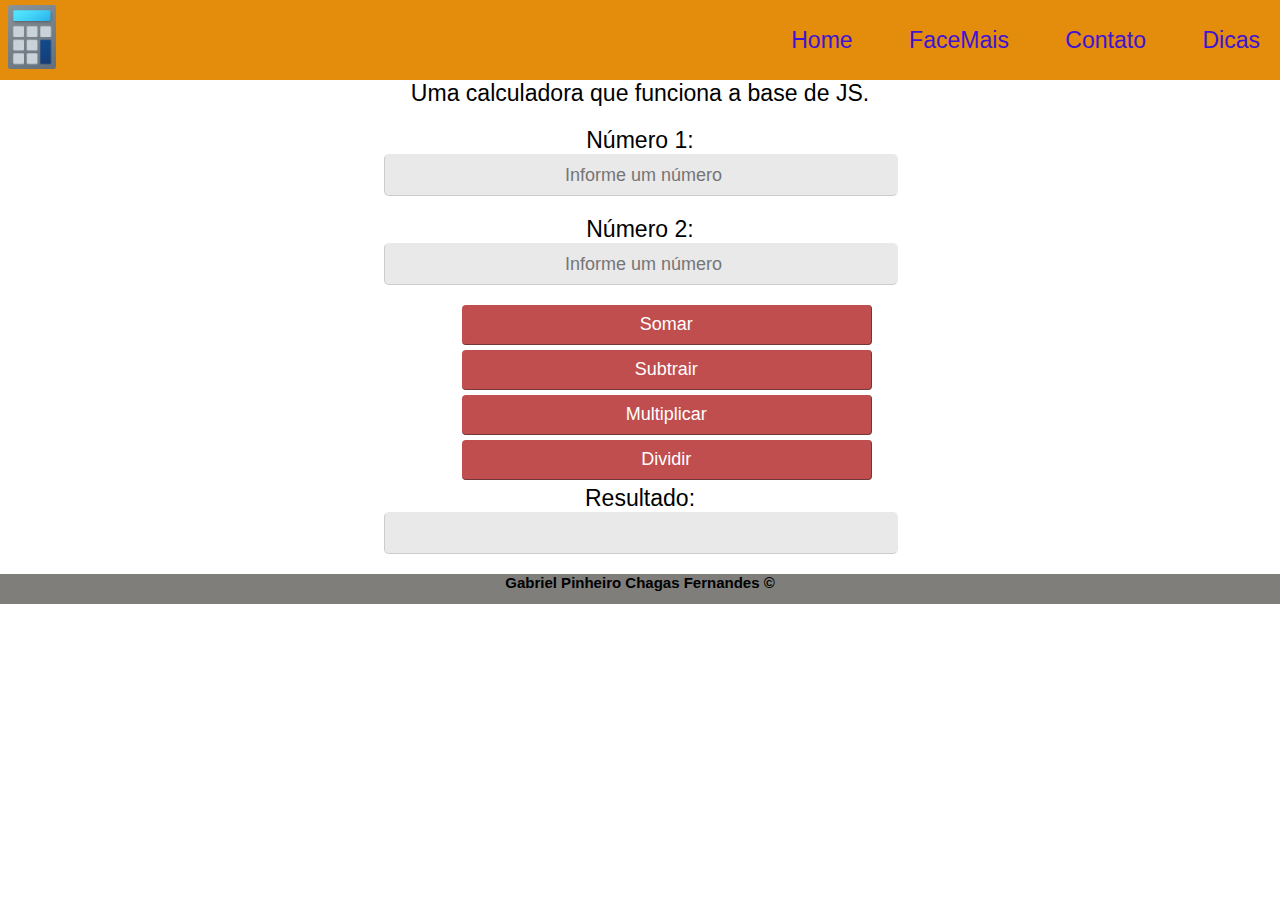
<file: index.html>
<!DOCTYPE html>
<html lang="pt-br">
<head>
    <meta charset="UTF-8">
    <meta http-equiv="X-UA-Compatible" content="IE=edge">
    <meta name="viewport" content="width=device-width, initial-scale=1.0">
    <meta name="author" content="Gabriel Pinheiro Chagas Fernandes">
    <link rel="stylesheet" href="css/style.css">
    <link rel="icon" href="images/ziggs.png">
    <title>Calculadora JS</title>
</head>
<body>
    <header>
        <figure>
            <img src="images/icon.png" alt="penes" title="Logo do site">
        </figure>
        
        <nav>
            <a href="#">Home</a>
            <a href="pages/faceMais.html">FaceMais</a>
            <a href="#">Contato</a>
            <a href="#">Dicas</a>
        </nav>
    </header>
    
    <main class="container">
        <section>
            Uma calculadora que funciona a base de JS.
        </section>
        
        <section>
            <form class="form">
                Número 1:<input type="number" id="num1" name="num1"
                required placeholder="Informe um número" class="form-input">
                
                Número 2:<input type="number" id="num2" name="num2"
                required placeholder="Informe um número" class="form-input">
                
                <input type="button" id="btn1" value="Somar"
                onclick="soma();" class="form-button">
                <input type="button" id="btn2" value="Subtrair"
                onclick="sub();" class="form-button">
                <input type="button" id="btn3" value="Multiplicar"
                onclick="mult();" class="form-button">
                <input type="button" id="btn4" value="Dividir"
                onclick="divi();" class="form-button">
                
                Resultado:<input type="text" id="resultado" name="resultado" disabled class="resultado">
            </form>
        </section>
    </main>
    
    <footer>
        <p>Gabriel Pinheiro Chagas Fernandes &copy;</p>
    </footer>
<script src="./js/script.js"></script>
</body>
</html>
</file>
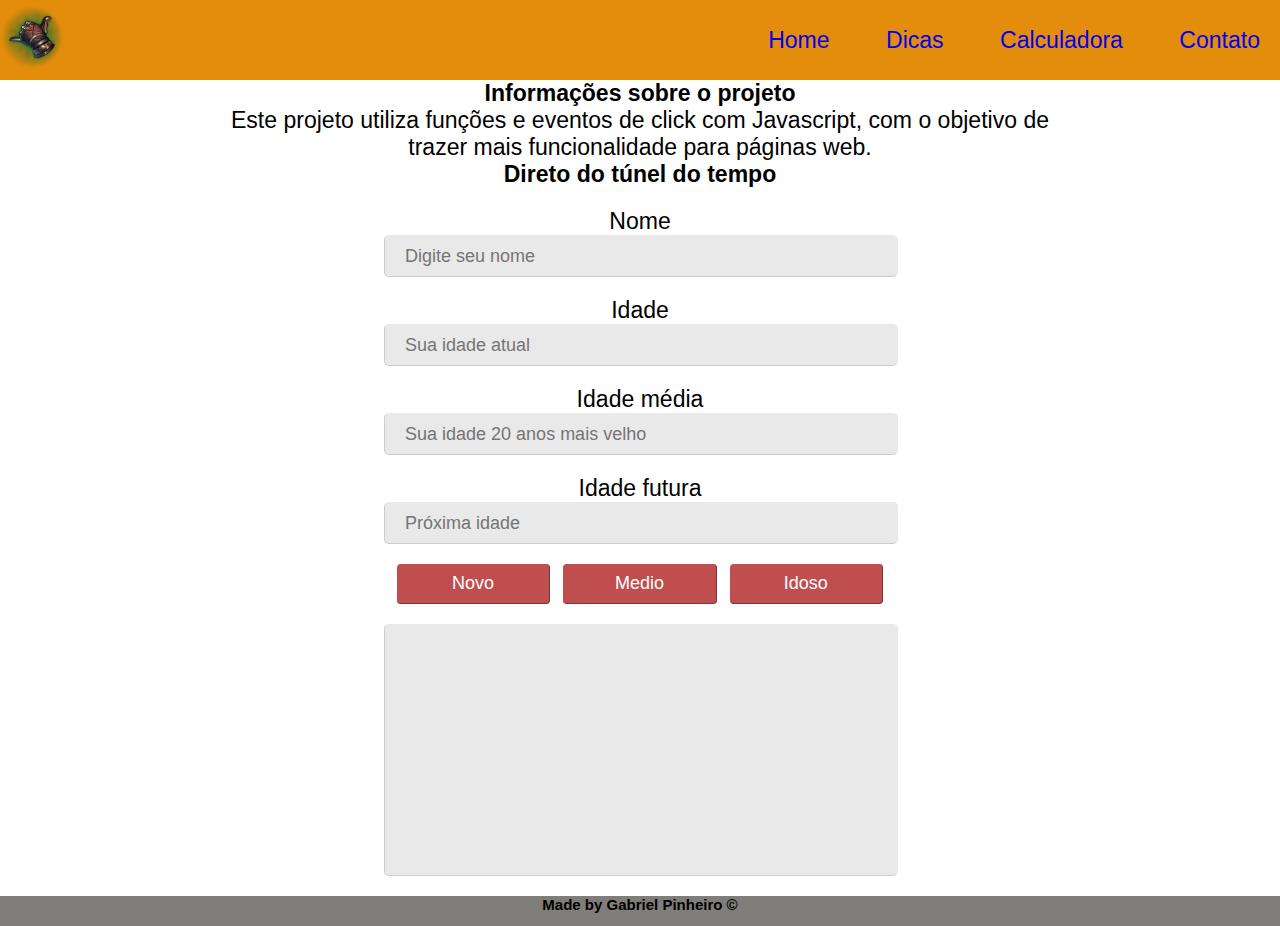
<file: pages/faceMais.html>
<!DOCTYPE html>
<html lang="pt-BR">

<head>
    <meta charset="UTF-8">
    <meta http-equiv="X-UA-Compatible" content="IE=edge">
    <meta name="viewport" content="width=device-width, initial-scale=1.0">
    <meta name="author" content="Wagner Cesar Vieira">
    <link rel="stylesheet" href="../css/estilo.css">
    <link rel="icon" href="../images/ziggs.png">    
    <title>Túnel do tempo</title>
</head>

<body>
    <header>
        <figure>
            <img class="logo" src="../images/tran.png" alt="Sumiu a imagem" title="Este é o meu logo">
        </figure>

        <nav>
            <a href="../index.html">Home</a>
            <a href="#">Dicas</a>
            <a href="#">Calculadora</a>
            <a href="#">Contato</a>
        </nav>
    </header>

    <main class="container">
        <section class="container">
            <h2>Informações sobre o projeto</h2>
            <p>
                Este projeto utiliza funções e eventos de click com Javascript, com o objetivo de trazer mais
                funcionalidade para páginas web.
            </p>
        </section>

        <section>
            <h2>Direto do túnel do tempo</h2>
            <form class="form">
                <section>
                    Nome
                    <input type="text" class="form-input" id="nome" name="nome" required
                        placeholder="Digite seu nome">
                </section>

                <section>
                    Idade
                    <input type="number" class="form-input-idade" id="idade" name="idade" required
                        placeholder="Sua idade atual">

                    Idade média
                    <input type="text" class="form-input-idade" id="idade_media" name="idade_media" disabled
                        placeholder="Sua idade 20 anos mais velho">

                    Idade futura
                    <input type="text" class="form-input-idade" id="idade_futura" name="idade_futura" disabled
                        placeholder="Próxima idade">
                </section>

                <section class="botao">
                    <input type="button" onclick="carregaNovo();" class="form-button" id="button"
                        value="Novo">
                    <input type="button" onclick="newIdade2();carregaMedio();" class="form-button" id="button"
                        value="Medio">
                    <input type="button" onclick="newIdade();carregaIdoso();" class="form-button"
                        id="button" value="Idoso">
                </section>

                <section class="perfil">
                    <section id="novo">
                    </section>

                    <section id="medio">
                    </section>

                    <section id="idoso">
                    </section>
                </section>
            </form>
        </section>
    </main>
    <script src="../js/time.js"></script>
    <footer>
        <p>Made by Gabriel Pinheiro &copy;</p>
    </footer>
</body>
</html>
</file>
<file: css/style.css>
* {
    margin: 0;
    padding: 0;
    font-size: 1.2rem;
    font-family: 'Segoe UI', Tahoma, Geneva, Verdana, sans-serif;
}

header {
    background-color: rgb(228, 140, 11);
    display: flex;
    justify-content: space-between;
    align-items: center;
    height: 80px;    
}

nav > a {
    color: rgb(62, 19, 214);
    text-decoration: none;
    margin-left: 30px;
    margin-right: 20px;
}

nav > a:hover {
    color: plum;   
}

.container {
    max-width: 80%;
    margin: 0 auto;
    text-align: center;   
}

footer {
    background: rgb(127, 126, 123);
    height: 30px;
    text-align: center;
    vertical-align: middle;
    align-items: end;
    bottom: 0;
}

footer > p {
    font-size: 15px;
    font-weight: bold;
  }

.form {
    width: 50%;
    display: block;
    margin: 0 auto;
    margin-top: 20px;
    display: grid;
}

.form-input {
    width: 100%;
    color: #292929;
    text-align: center;
    display: flex;
    font-size: 18px;
    background-color: #E9E9E9;
    border: 1px solid #E9E9E9;
    border-radius: 5px;
    height: 40px;
    margin-bottom: 20px;
    border-bottom: 1px solid #ccc;
    border-left: 1px solid #ccc;
    text-indent: 20px;
}

.form-button {
    width: 80%;
    font-size: 18px;
    border-radius: 4px;
    text-align: center;
    color: #fff;
    height: 40px;
    opacity: .8;
    margin-bottom: 5px;
    margin-left: 78px;
    cursor: pointer;
    background: #B22222;
    display: block;
    border: none;
    border-bottom: 1px solid #500707;
    border-right: 1px solid #500707;
    transition: 1s;
}

.resultado {
    width: 100%;
    color: #292929;
    text-align: center;
    display: flex;
    font-size: 18px;
    background-color: #E9E9E9;
    border: 1px solid #E9E9E9;
    border-radius: 5px;
    height: 40px;
    margin-bottom: 20px;
    border-bottom: 1px solid #ccc;
    border-left: 1px solid #ccc;
    text-indent: 20px;
}

.btn-form {
    display: flex;
    justify-content: space-between;
}
</file>
<file: css/estilo.css>
* {
    margin: 0;
    padding: 0;
    font-family: 'Segoe UI', Tahoma, Geneva, Verdana, sans-serif;
    font-size: 1.2rem;
  }
  
  header {
    background-color: rgb(228, 140, 11);
    display: flex;
    justify-content: space-between;
    align-items: center;
    height: 80px;
  }
  
  nav > a {
    color: (62, 19, 214);
    text-decoration: none;
    margin-left: 30px;
    margin-right: 20px;
  }
  
  nav > a:hover {
    color: plum;
  }
  
  figure {
    max-width: 150px;
  }
  
  .logo {
    max-width: 100%;
  }
  
  footer {
    background: rgb(127, 126, 123);
    height: 30px;
    text-align: center;
    vertical-align: middle;
    bottom: 0;
  }

  footer > p {
    font-size: 15px;
    font-weight: bold;
  }
  
  .container {
    margin: 0 auto;
    max-width: 80%;
    text-align: center;
  }
  
  .form {
    width: 50%;  
    margin: 0 auto;
    margin-top: 20px;
  }
  
  .form-input {
    width: 100%;
    color: #292929;
    display: flex;
    font-size: 18px;
    background-color: #E9E9E9;
    border: 1px solid #E9E9E9;
    border-radius: 5px;
    height: 40px;
    margin-bottom: 20px;
    border-bottom: 1px solid #ccc;
    border-left: 1px solid #ccc;
    text-indent: 20px;
  }
  
  .form-input-idade {
    width: 100%;
    color: #292929;
    display: flex;
    font-size: 18px;
    background-color: #E9E9E9;
    border: 1px solid #E9E9E9;
    border-radius: 5px;
    height: 40px;
    margin-bottom: 20px;
    border-bottom: 1px solid #ccc;
    border-left: 1px solid #ccc;
    text-indent: 20px;
  }
  
  .perfil {    
    display: flex;
    flex-wrap: wrap;
    justify-content: space-between;
    width: 100%;  
    height: 250px;  
    background-color: #E9E9E9;
    border: 1px solid #E9E9E9;
    border-radius: 5px; 
    margin: 0 auto;
    margin-bottom: 20px;
    padding: 5 auto;  
    border-bottom: 1px solid #ccc;
    border-left: 1px solid #ccc;    
    align-items: center;
  }
  
  #novo {
    width: 32%;  
    height: 300px;    
  }

  #medio {
    width: 32%;
    height: 300px;
  }
  
  #idoso {
    width: 32%;  
    height: 300px;  
  }
  
  .form-button {
    width: 30%;
    font-size: 18px;
    border-radius: 4px;
    color: #fff;
    height: 40px;
    opacity: .8;
    margin-bottom: 20px;
    cursor: pointer;
    background: #B22222;
    display: block;
    border: none;
    border-bottom: 1px solid #500707;
    border-right: 1px solid #500707;
    transition: 1s;
  }
  
  .form-contact-button:hover {
    opacity: 1;
  }
  
  .grupo {
    display: inline-flex;
    justify-content: space-between;
    align-items: center;
  }
  
  .botao {
    display: flex;
    justify-content: space-evenly;
    align-items: center;
  }
  
  .area {
    display: flex;
    justify-content: space-between;
    align-items: center;
  }
</file>
